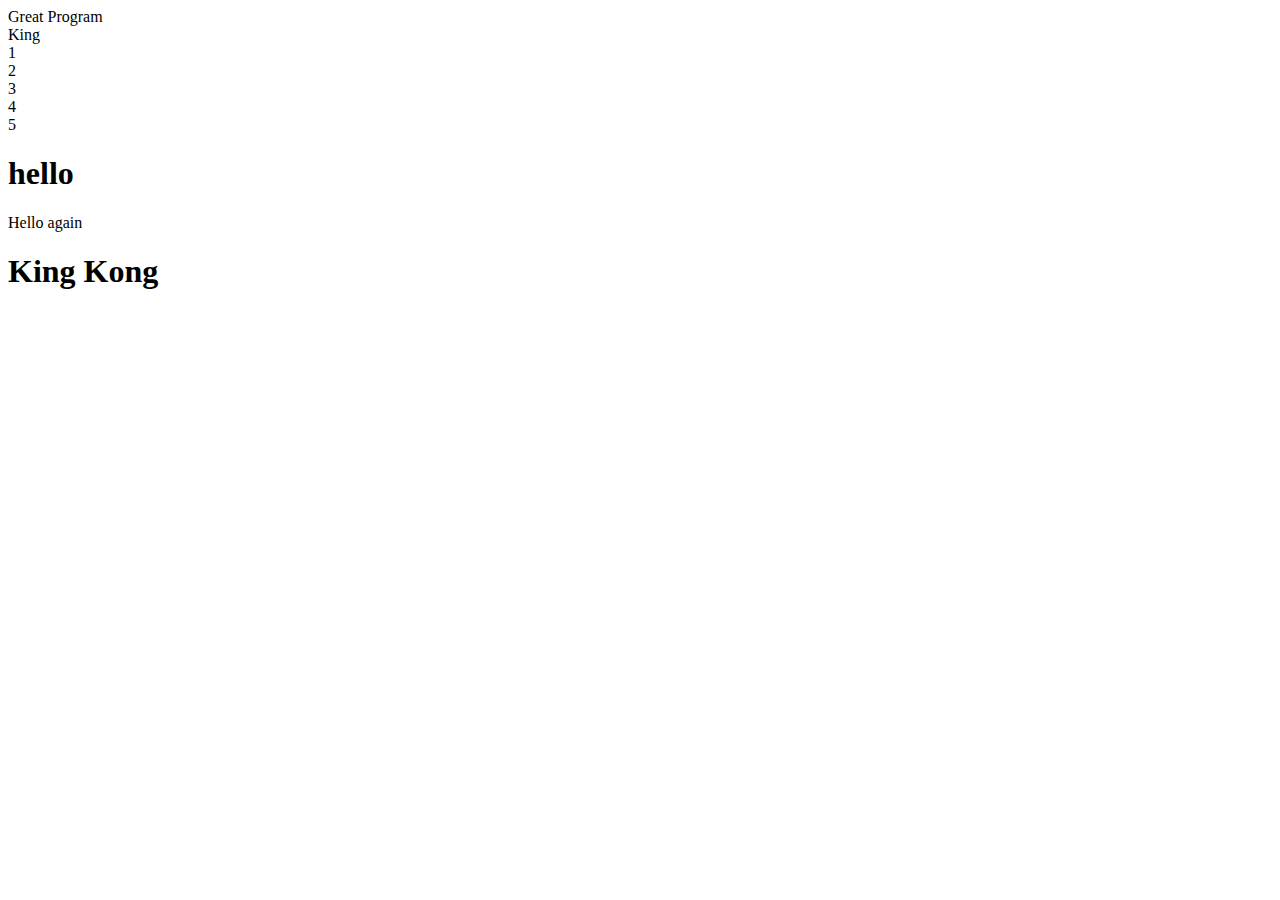
<file: sidebar.html>
<!DOCTYPE html>
<html lang="en">
<head>
    <meta charset="UTF-8">
    <meta name="viewport" content="width=device-width, initial-scale=1.0">
    <title>Sidebar</title>
</head>
<body>

    <div>Great Program</div>
    <div>King</div>
    <div class="hello">1</div>
    <div class="hello">2</div>
    <div class="hello">3</div>
    <div class="hello">4</div>
    <div class="hello">5</div>
    <h1>hello</h1>
    <p>Hello again</p>
    <h1>King Kong</h1>
</body>
</html>
</file>
